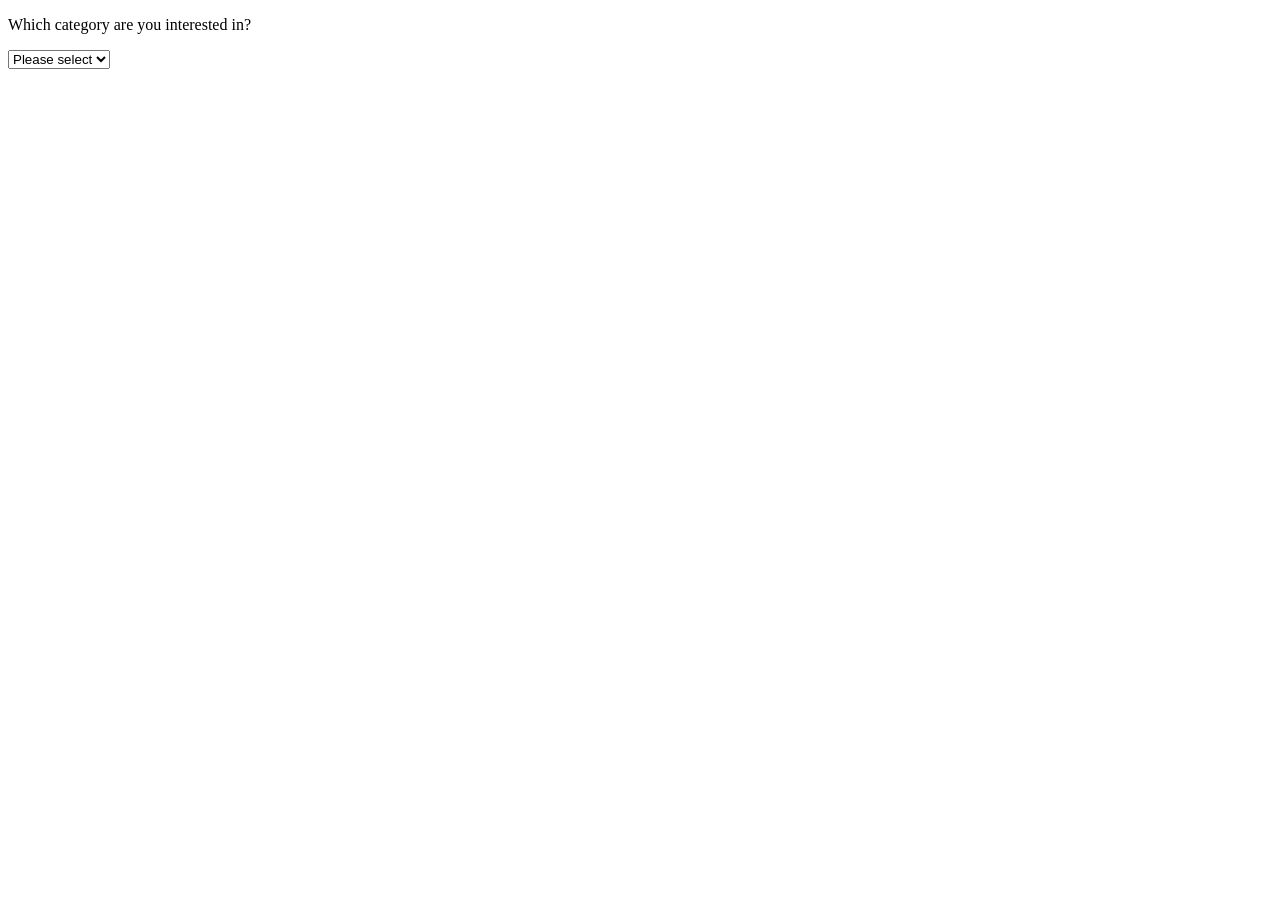
<file: ajax_categoryselect/index.html>
<!doctype html>
<html lang="en">
  <head>
    <meta charset="utf-8">
    <title>Ajax Category Select</title>
    <style>
      #subcategory-select {
        display: none;
      }
    </style>

  </head>
  <body>

    <div id="form">
      <p>Which category are you interested in?</p>
      <select id="category-select">
        <option disabled selected>Please select</option>
        <option value="1">Furniture</option>
        <option value="2">Lighting</option>
        <option value="3">Accessories</option>
      </select>
      <select id="subcategory-select">
      </select>
    </div>

    <script>
      function updateSubcategories() {
        var cat_select = document.getElementById("category-select");
        var subcat_select = document.getElementById("subcategory-select");

        var cat_id = cat_select.options[cat_select.selectedIndex].value;

        var url = 'subcategories.php?category_id=' + cat_id;

        var xhr = new XMLHttpRequest();
        xhr.open('GET', url, true);
        xhr.onreadystatechange = function () {
          if(xhr.readyState == 4 && xhr.status == 200) {
            subcat_select.innerHTML = xhr.responseText;
            subcat_select.style.display = 'inline';
          }
        }
        xhr.send();
      }

      var cat_select = document.getElementById("category-select");
      cat_select.addEventListener("change", updateSubcategories);
    </script>

  </body>
</html>
</file>
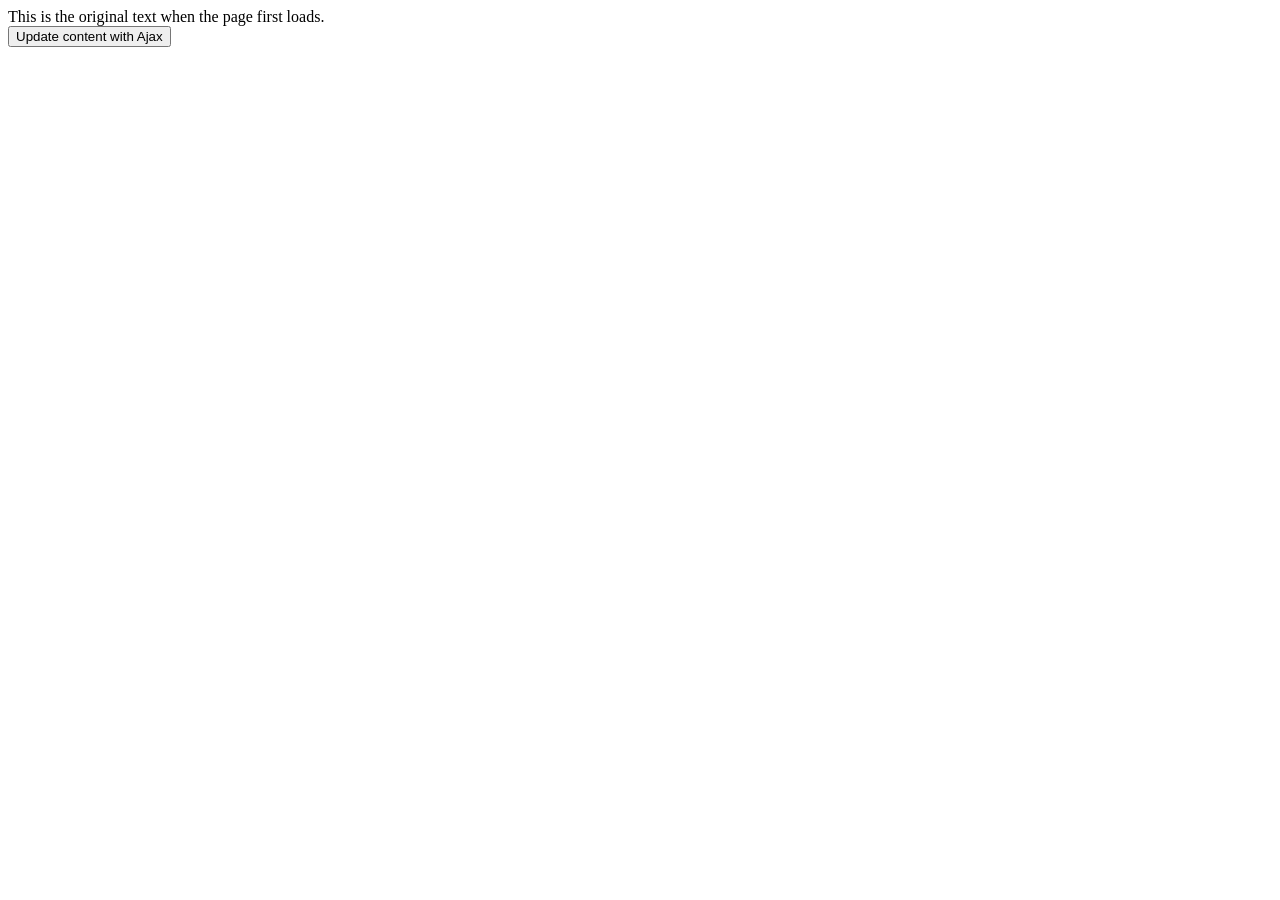
<file: ajax_html/index.html>
<!doctype html>
<html lang="en">
  <head>
    <meta charset="utf-8">
    <title>Ajax Text</title>
  </head>
  <body>

    <div id="main">
      This is the original text when the page first loads.
    </div>

    <button id="ajax-button" type="button">Update content with Ajax</button>

    <script>
      function replaceText() {
        var target = document.getElementById("main");
        var xhr = new XMLHttpRequest();
        xhr.open('GET', 'new_content.php', true);
        xhr.onreadystatechange = function () {
          console.log('readyState: ' + xhr.readyState);
          if(xhr.readyState == 2) {
            target.innerHTML = 'Loading...';
          }
          if(xhr.readyState == 4 && xhr.status == 200) {
            target.innerHTML = xhr.responseText;
          }
        }
        xhr.send();
      }

      var button = document.getElementById ("ajax-button");
      button.addEventListener("click", replaceText);
    </script>

  </body>
</html>
</file>
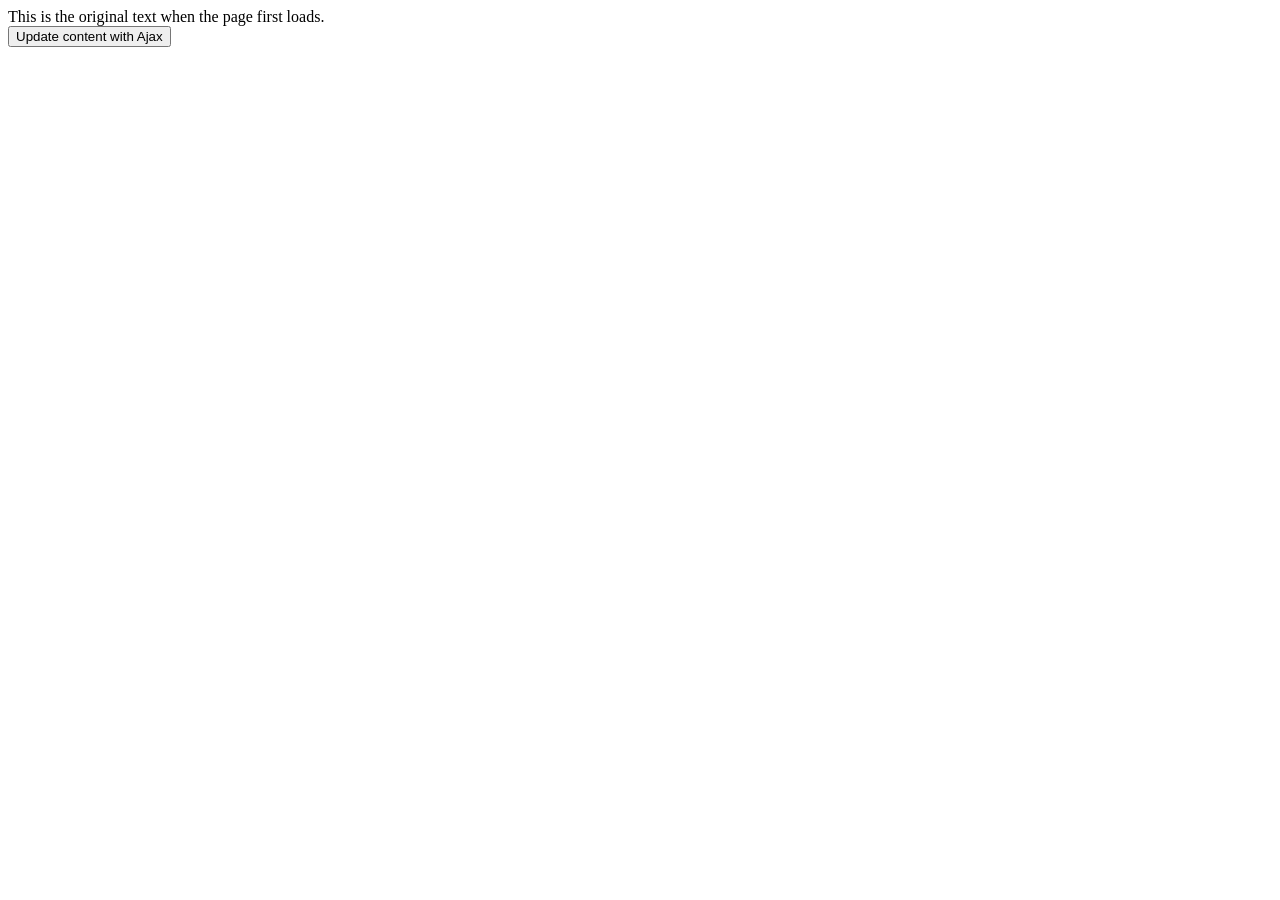
<file: ajax_json/index.html>
<!doctype html>
<html lang="en">
  <head>
    <meta charset="utf-8">
    <title>Ajax Text</title>
  </head>
  <body>

    <div id="main">
      This is the original text when the page first loads.
    </div>

    <button id="ajax-button" type="button">Update content with Ajax</button>

    <script>
      function replaceText() {
        var target = document.getElementById("main");
        var xhr = new XMLHttpRequest();
        xhr.open('GET', 'new_content.php', true);
        xhr.onreadystatechange = function () {
          console.log('readyState: ' + xhr.readyState);
          if(xhr.readyState == 2) {
            target.innerHTML = 'Loading...';
          }
          if(xhr.readyState == 4 && xhr.status == 200) {
            var json = JSON.parse(xhr.responseText);

            target.innerHTML = json.long;
          }
        }
        xhr.send();
      }

      var button = document.getElementById ("ajax-button");
      button.addEventListener("click", replaceText);
    </script>

  </body>
</html>
</file>
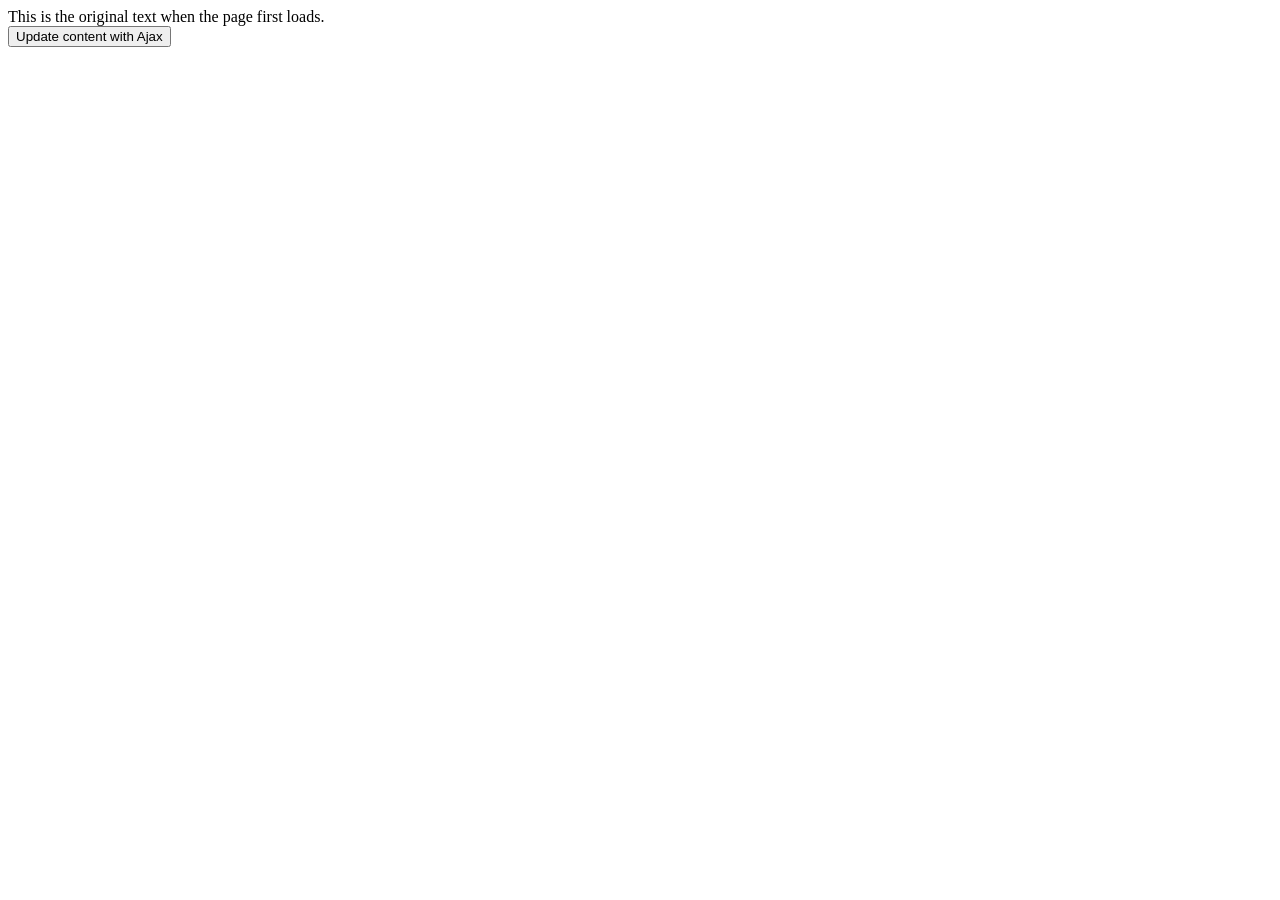
<file: ajax_text/index.html>
<!doctype html>
<html lang="en">
  <head>
    <meta charset="utf-8">
    <title>Ajax Text</title>
  </head>
  <body>

    <div id="main">
      This is the original text when the page first loads.
    </div>

    <button id="ajax-button" type="button">Update content with Ajax</button>

    <script>
      function replaceText() {
        var target = document.getElementById("main");
        var xhr = new XMLHttpRequest();
        xhr.open('GET', 'new_content.txt', true);
        xhr.onreadystatechange = function () {
          console.log('readyState: ' + xhr.readyState);
          if(xhr.readyState == 2) {
            target.innerHTML = 'Loading...';
          }
          if(xhr.readyState == 4 && xhr.status == 200) {
            target.innerHTML = xhr.responseText;
          }
        }
        xhr.send();
      }

      var button = document.getElementById ("ajax-button");
      button.addEventListener("click", replaceText);
    </script>

  </body>
</html>
</file>
